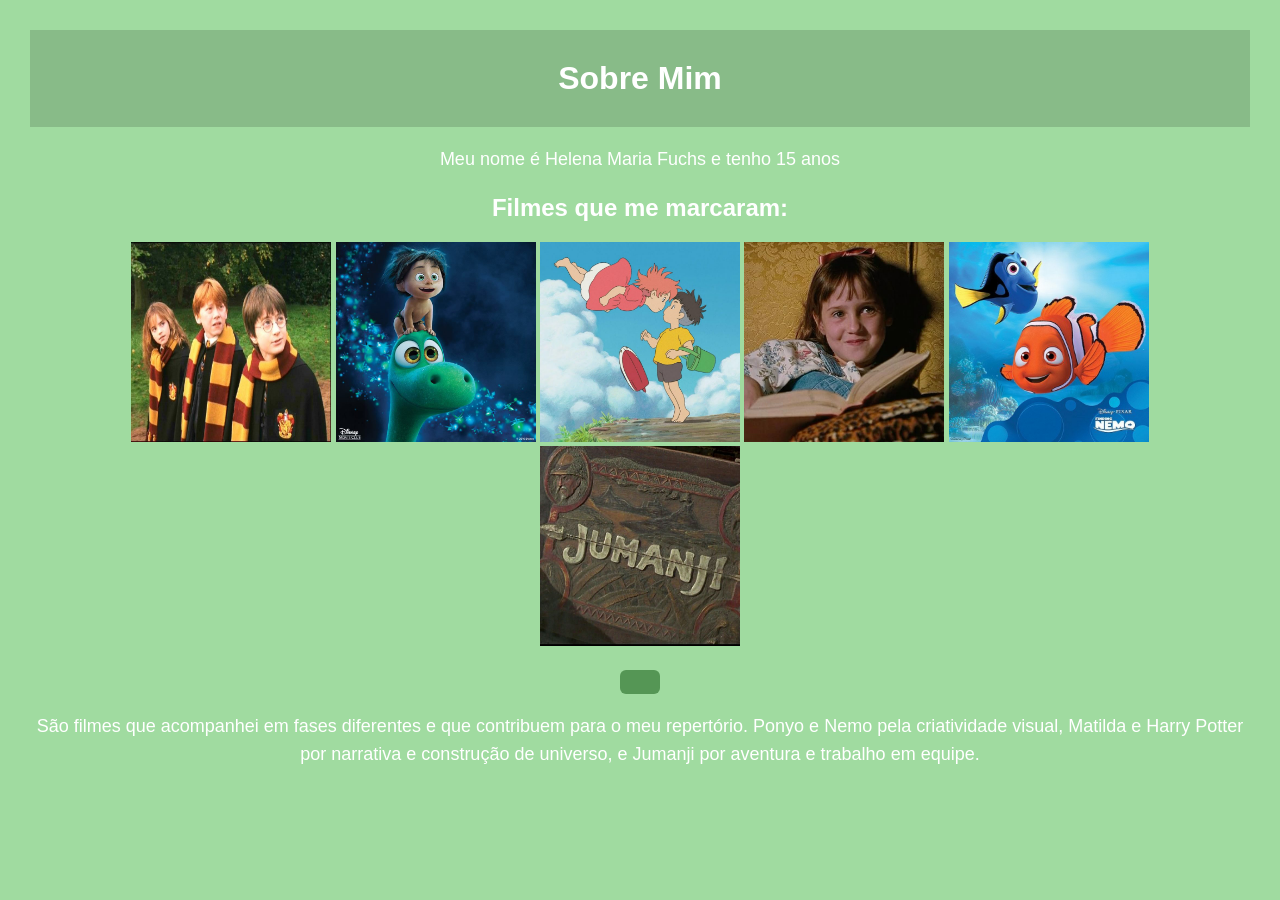
<file: index.html>
<!DOCTYPE html>
<html lang="pt-br">
<head>
    <meta charset="UTF-8">
    <meta name="viewport" content="width=device-width, initial-scale=1.0">
    <title>Meu site</title>
    <link rel="stylesheet" href="style.css">
</head>
<body>
    <header>
        <h1> <strong>Sobre Mim</strong>  </h1>
         </header>
         <P>  Meu nome é Helena Maria Fuchs e tenho 15 anos </P>
         <h2><strong> Filmes que me marcaram:  </strong></h2>
         <img src="./IMAGENS/28 Times The “Harry Potter” Cast Were Behind-The-Scenes Best Friends.jpg" alt="Harry Potter" width="200" height="200">
         <img src="./IMAGENS/81416705758670575.jpg" alt="O Bom Dinossauro" width="200" height="200">
         <img src="./IMAGENS/๑˚⋆.jpg" alt="Ponyo" width="200" height="200">
         <img src="./IMAGENS/Matilda (1996).jpg" alt="Matilda" width="200" height="200">
         <img src="./IMAGENS/287104544990873107.jpg" alt="Nemo" width="200" height="200">
         <img src="./IMAGENS/669699407135798227.jpg" alt="Jumanji" width="200" height="200">

         <p></p>
         <a href="projeto-turma/Próximapágina.html">
            <button type="button"> </button>
         </a>
         <p> São filmes que acompanhei em fases diferentes e que contribuem para o meu repertório. Ponyo e Nemo pela criatividade visual, Matilda e Harry Potter por narrativa e construção de universo, e Jumanji por aventura e trabalho em equipe. </p>
</body>
</html>
</file>
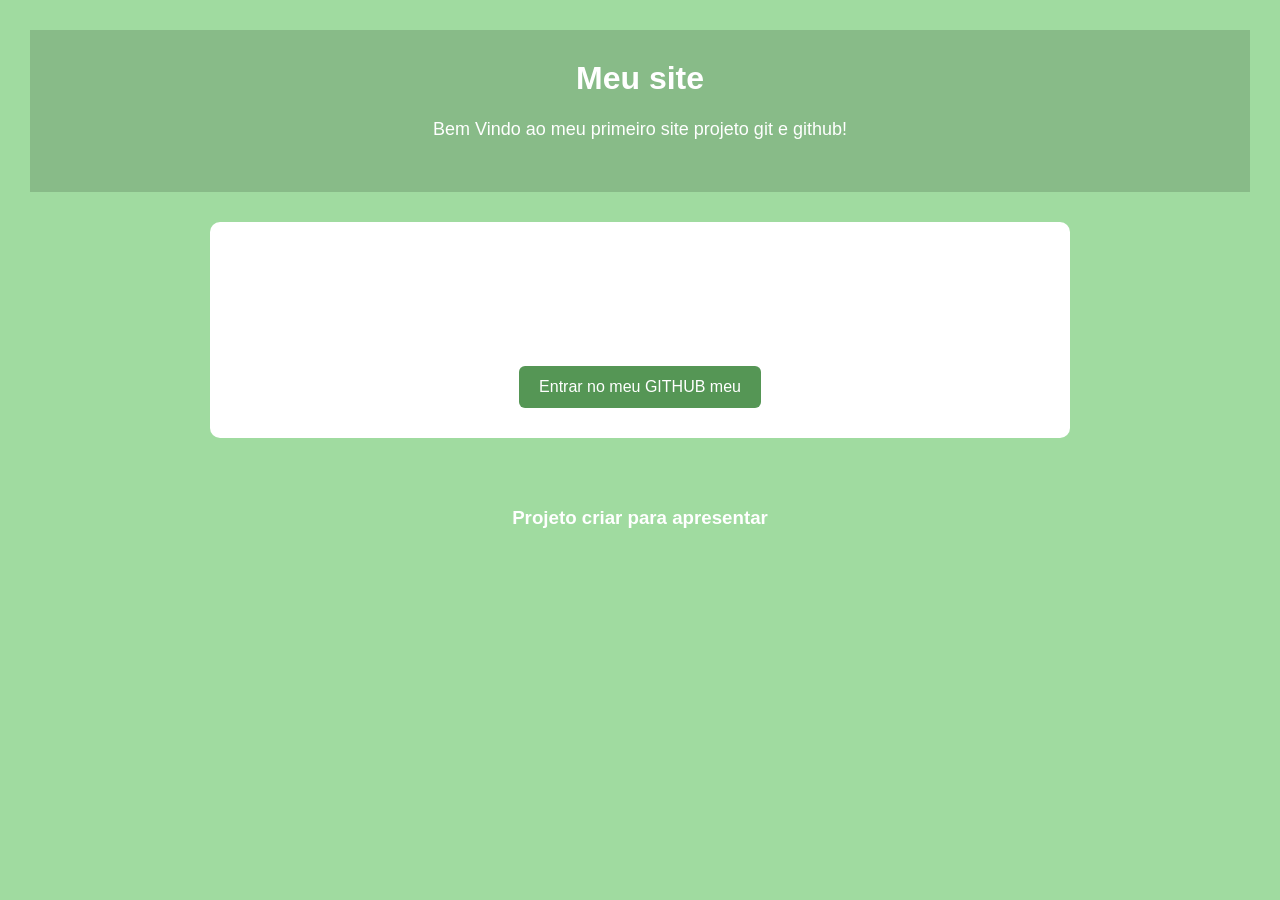
<file: meusite.html>
<!DOCTYPE html>
<html lang="pt-br">
<head>
    <meta charset="UTF-8">
    <meta name="viewport" content="width=device-width, initial-scale=1.0">
    <title>Meu site</title>
    <link rel="stylesheet" href="style.css">
</head>
<body>

    <header>
        <h1>Meu site</h1>
        <p>Bem Vindo ao meu primeiro site projeto git e github!</p>
    </header>

    <main>

        <h2>Minha Pagina</h2>

        <p>
            estou aprendendo html, Css e Git/Github.
        </p>

        <a href=""> <!--coloquem o link dos seus github-->
            <button>Entrar no meu GITHUB meu</button>
        </a>

    </main>

    <footer>
            <h3>Projeto criar para apresentar</h3>
    </footer>
    
</body>
</html>
</file>
<file: style.css>
body {
    font-family: Arial, sans-serif;
    background-color: rgb(160, 219, 160);
    margin: 0;
     color: white;
    text-align: center;
    padding: 30px;
    
}

header {
    background-color: #8b8;
    color: white;
    text-align: center;
    padding: 30px;
    
}

main {
    width: 80%;
    max-width: 800px;
    margin: 30px auto;
    background-color: white;
    padding: 30px;
    border-radius: 10px;
}


/* ========================================
   TÍTULOS
   ======================================== */

h1 {
    margin: 0;
}

h2 {
    color: #ffffff;
}


/* ========================================
   PARÁGRAFOS
   ======================================== */

p {
    font-size: 18px;
    line-height: 1.6;
}


/* ========================================
   BOTÃO
   ======================================== */

button {
    background-color: rgb(85, 150, 85);
    color: white;
    border: none;
    padding: 12px 20px;
    border-radius: 6px;
    cursor: pointer;
    font-size: 16px;
}


/* ========================================
   EFEITO DO MOUSE NO BOTÃO
   ======================================== */

button:hover {
    background-color: #0056b3;
}


/* ========================================
   RODAPÉ
   ======================================== */

footer {
    text-align: center;
    padding: 20px;
    color: white;
}
</file>
